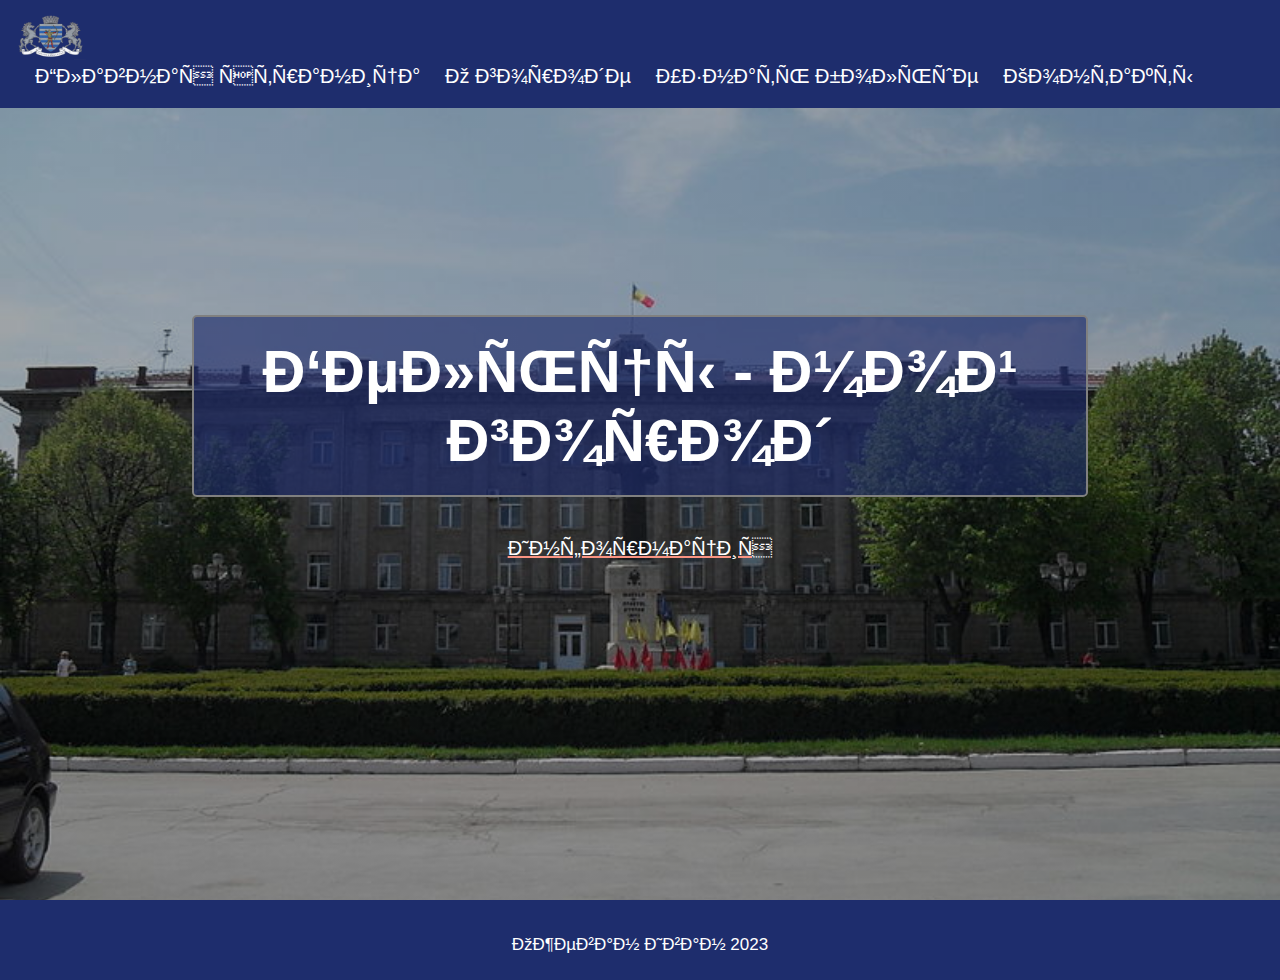
<file: index.html>
<!doctype html>
<html>
    <head>
        <meta charset="utr-8">
        <meta name="viewport" content="width=device-width, initial-scale=1.0">
        <link rel="stylesheet" href="css/style.css">
        <link rel="stylesheet" href="https://cdnjs.cloudflare.com/ajax/libs/font-awesome/6.1.1/css/all.min.css"/>
        <link rel="icon" type="image/x-icon" href="images/fountain.png">
        <script search="js/script.js"></script>









        <title>Бельцы - мой город</title>
    
    </head>
    
    <body>
        <header>
            <img class="logo" src="images/logo.png"> </img>
            <navbar>
                <a href="index.html">Главная страница</a>
                <a href="pages/about.html">О городе</a>
                <a href="pages/info.html">Узнать больше</a>
                <a href="pages/contacts.html">Контакты</a>
            </navbar>
            <i id="hamburger" onclick="mobileMenu ()" class="fa-solid fa-bars"></i>
        </header>
<main>

<section id="index">

    <div class="index-info">
     <h1>Бельцы - мой город</h1>
    </br>
    <a href="pages/about.html" class="link-index">Информация</a>
    </div>

</section>
</main>
<footer>
    <span>
        Ожеван Иван 2023
    </span>
</footer>

    </body>

</html>
</file>
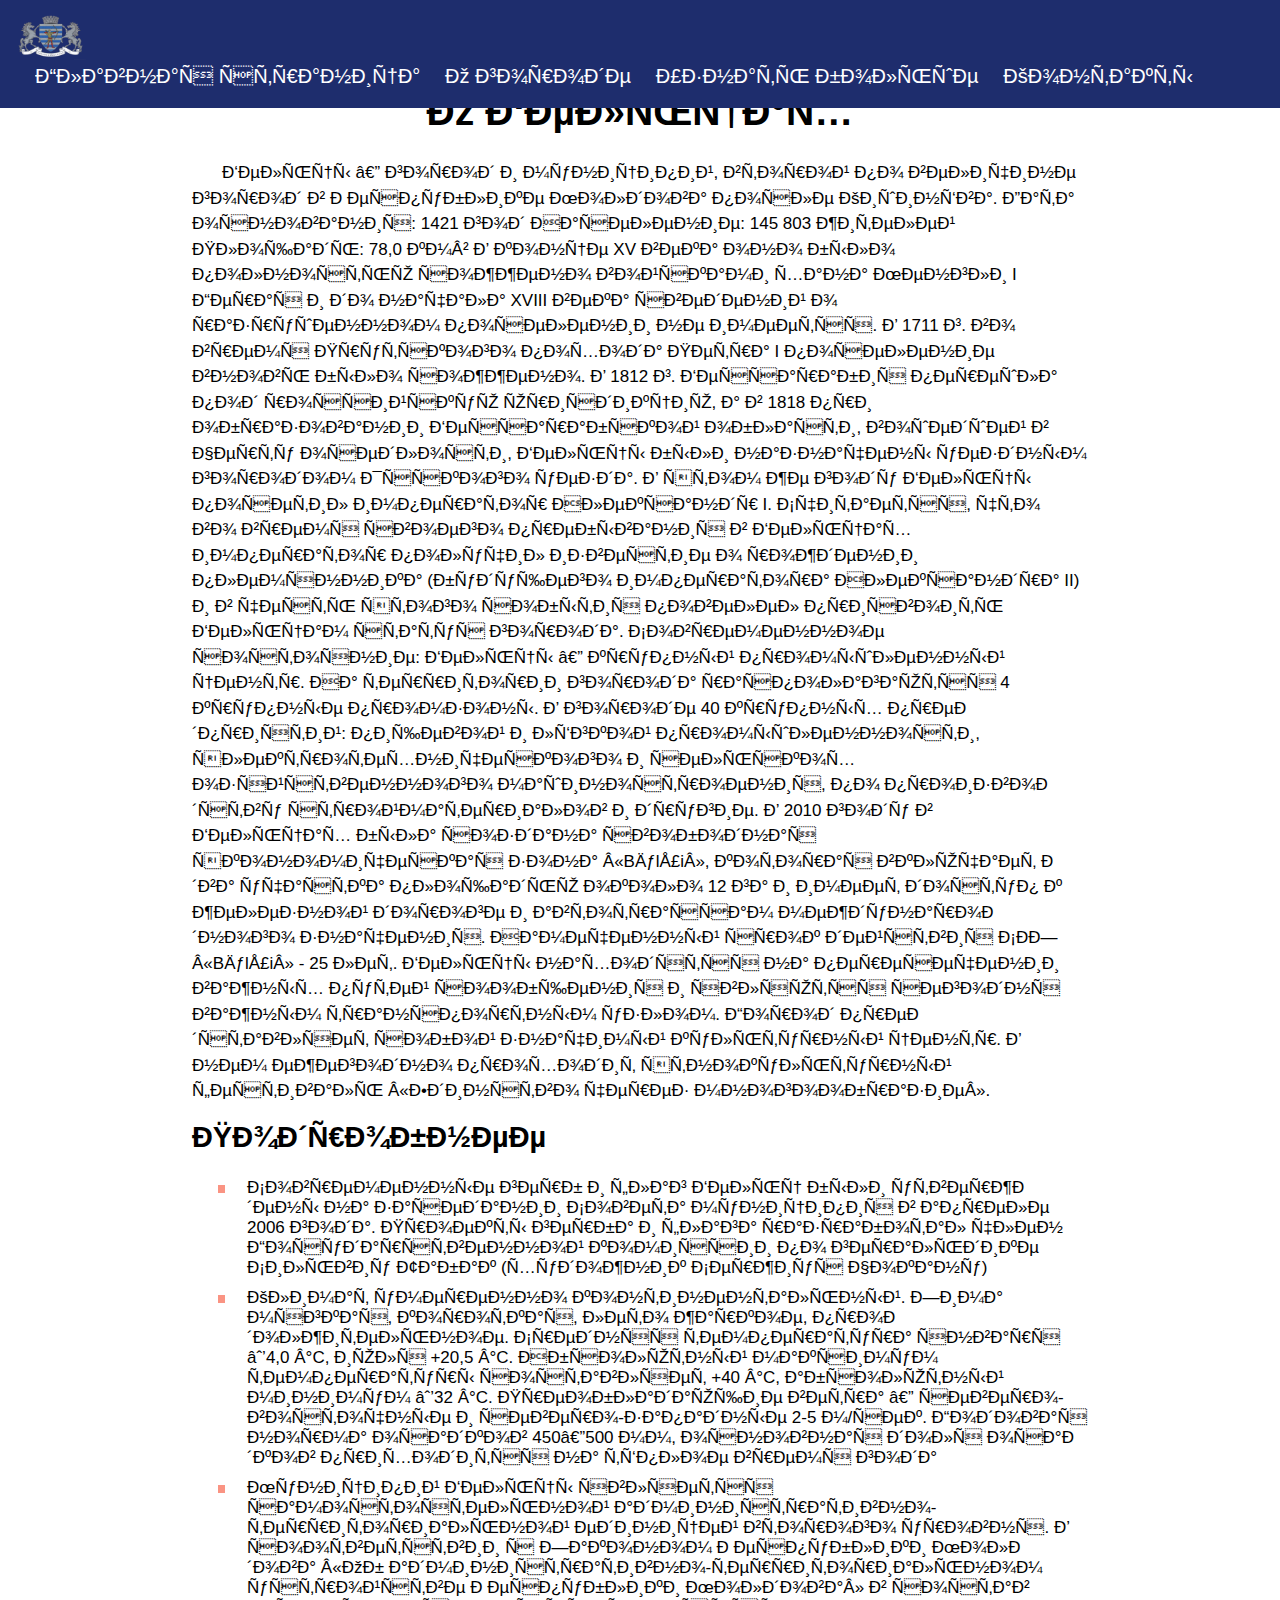
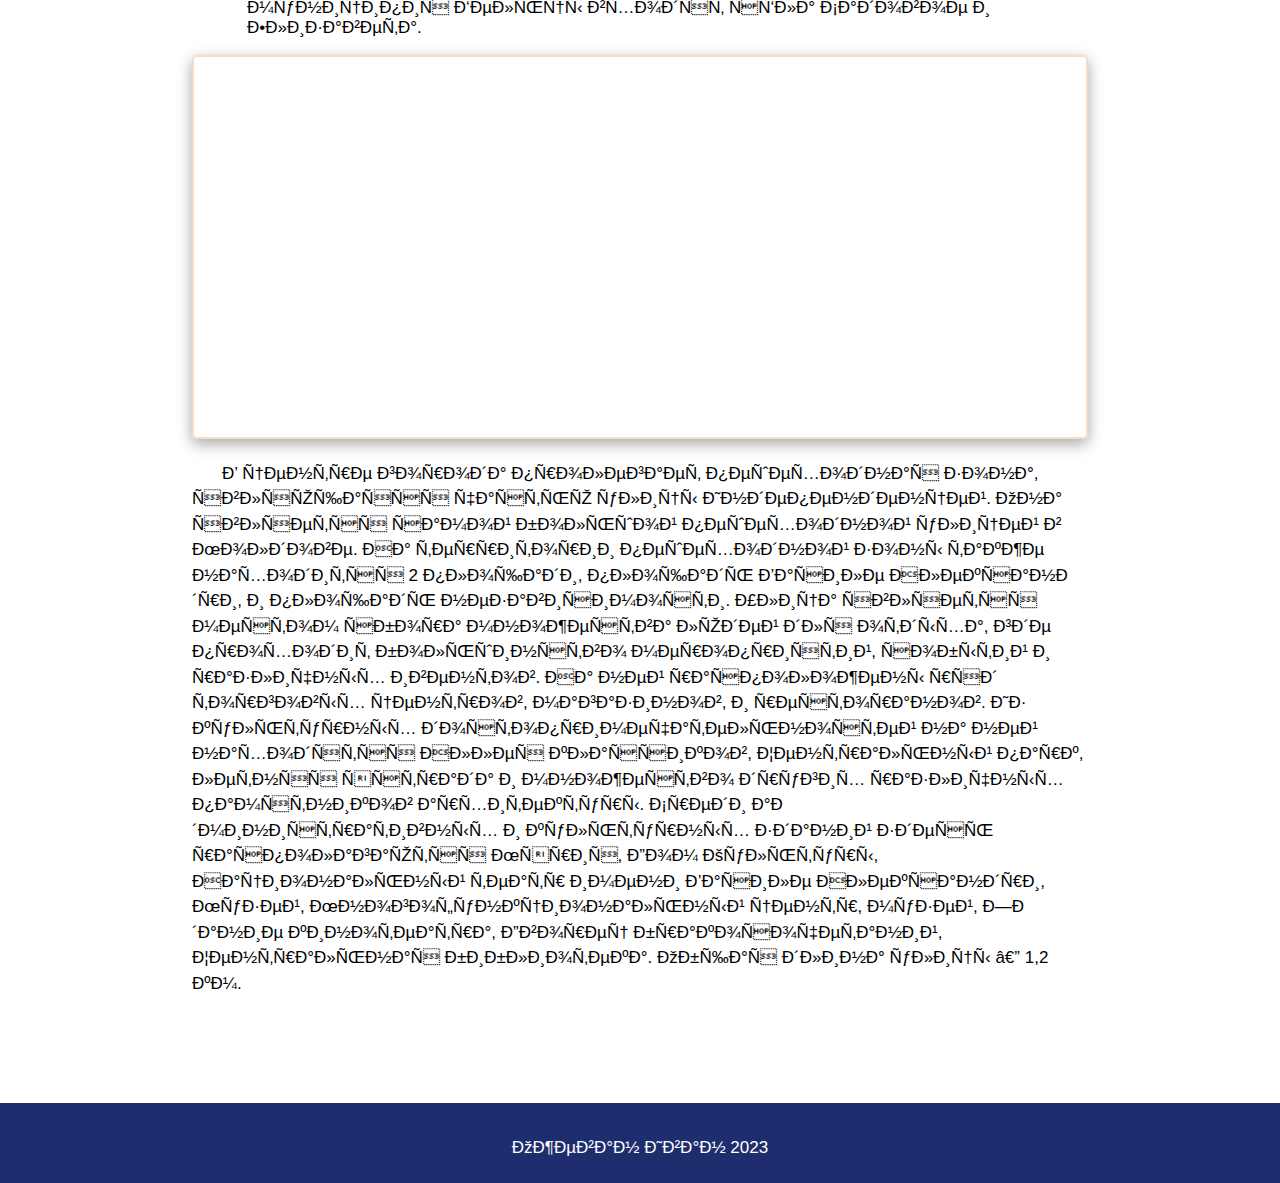
<file: pages/about.html>
<!doctype html>
<html>

<head>
    <meta charset="utr-8">
    <meta name="viewport" content="width=device-width, initial-scale=1.0">
    <link rel="stylesheet" href="../css/style.css">
    <link rel="stylesheet" href="https://cdnjs.cloudflare.com/ajax/libs/font-awesome/6.1.1/css/all.min.css" />
    <link rel="icon" type="image/x-icon"
        href="../images/fountain.png">
    <script search="js/script.js"></script>
    <title>О городе</title>

</head>

<body>
    <header>
        <img class="logo" src="../images/logo.png"> </img>

        <navbar>
            <a href="../index.html">Главная страница</a>
            <a href="about.html">О городе</a>
            <a href="info.html">Узнать больше</a>
            <a href="contacts.html">Контакты</a>
        </navbar>
        <i id="hamburger" onclick="mobileMenu ()" class="fa-solid fa-bars"></i>
    </header>
    <main>

        <section>

            <h1 class="centered">О Бельцах</h1>
            <p>
                Бельцы — город и муниципий, второй по величине город в Республике Молдова после Кишинёва.

                Дата основания: 1421 год

                Население: 145 803 жителей

                Площадь: 78,0 км²

                В конце XV века оно было полностью сожжено войсками хана Менгли I Герая и до начала XVIII века сведений
                о разрушенном поселении не имеется.
                В 1711 г. во время Прутского похода Петра I поселение вновь было сожжено.

                В 1812 г. Бессарабия перешла под российскую юрисдикцию, а в 1818 при образовании Бессарабской области,
                вошедшей в Черту оседлости, Бельцы были назначены уездным городом Ясского уезда.
                В этом же году Бельцы посетил император Александр I. Считается, что во время своего пребывания в Бельцах
                император получил известие о рождении племянника (будущего императора Александра II) и в честь этого
                события повелел присвоить Бельцам статус города. 
                Современное состояние: Бельцы — крупный промышленный центр. На территории города располагаются 4 крупные
                промзоны. В городе 40 крупных предприятий: пищевой и лёгкой промышленности, электротехнического и
                сельскохозяйственного машиностроения, по производству стройматериалов и другие. 
                В 2010 году в Бельцах была создана свободная экономическая зона «Bălţi», которая включает два участка
                площадью около 12 га и имеет доступ к железной дороге и автотрассам международного значения. Намеченный
                срок действия СЭЗ «Bălţi» - 25 лет. 
                Бельцы находятся на пересечении важных путей сообщения и являются сегодня важным транспортным узлом.
                Город представляет собой значимый культурный центр. В нем ежегодно проходит этнокультурный фестиваль
                «Единство через многообразие». 
            </p>
            <h2>Подробнее</h2>

            <ul>
                <li>Современные герб и флаг Бельц были утверждены на заседании Совета муниципия в апреле 2006 года.
                    Проекты герба и флага разработал член Государственной комиссии по геральдике Сильвиу Табак (художник
                    Сержиус Чокану)
                </li>
                <li>
                    Климат умеренно континентальный. Зима мягкая, короткая, лето жаркое, продолжительное. Средняя
                    температура января −4,0 °C, июля +20,5 °C. Абсолютный максимум температуры составляет +40 °C,
                    абсолютный минимум −32 °C.
                    Преобладающие ветра — северо-восточные и северо-западные 2-5 м/сек. Годовая норма осадков 450—500
                    мм, основная доля осадков приходится на тёплое время года
                </li>
                <li>
                    Муниципий Бельцы является самостоятельной административно-территориальной единицей второго уровня. В
                    соответствии с Законом Республики Молдова «Об административно-территориальном устройстве Республики
                    Молдова» в состав муниципия Бельцы входят сёла Садовое и Елизавета.
                </li>
            </ul>

            <iframe class="vframe" src="https://www.youtube.com/embed/0PGiA3L0Sao" title="YouTube video player"
                frameborder="0"
                allow="accelerometer; autoplay; clipboard-write; encrypted-media; gyroscope; picture-in-picture; web-share"
                allowfullscreen></iframe>

            <p>
                В центре города пролегает пешеходная зона, являющаяся частью улицы Индепенденцей. Она является самой
                большой пешеходной улицей в Молдове.

                На территории пешеходной зоны также находится 2 площади, площадь Василе Александри, и площадь
                независимости.

                Улица является местом сбора множества людей для отдыха, где проходит большинство мероприятий, событий и
                различных ивентов. На ней расположены ряд торговых центров, магазинов, и ресторанов. Из культурных
                достопримечательностей на ней находятся Аллея классиков, Центральный парк, летняя эстрада и множество
                других различных памятников архитектуры. Среди административных и культурных зданий здесь располагаются
                Мэрия, Дом Культуры, Национальный театр имени Василе Александри, Музей, Многофункциональный центр,
                музей, Здание кинотеатра, Дворец бракосочетаний, Центральная библиотека. Общая длина улицы — 1,2 км.
            </p>

        </section>
    </main>
    <footer>
        <span>
            Ожеван Иван 2023
        </span>
    </footer>

</body>

</html>
</file>
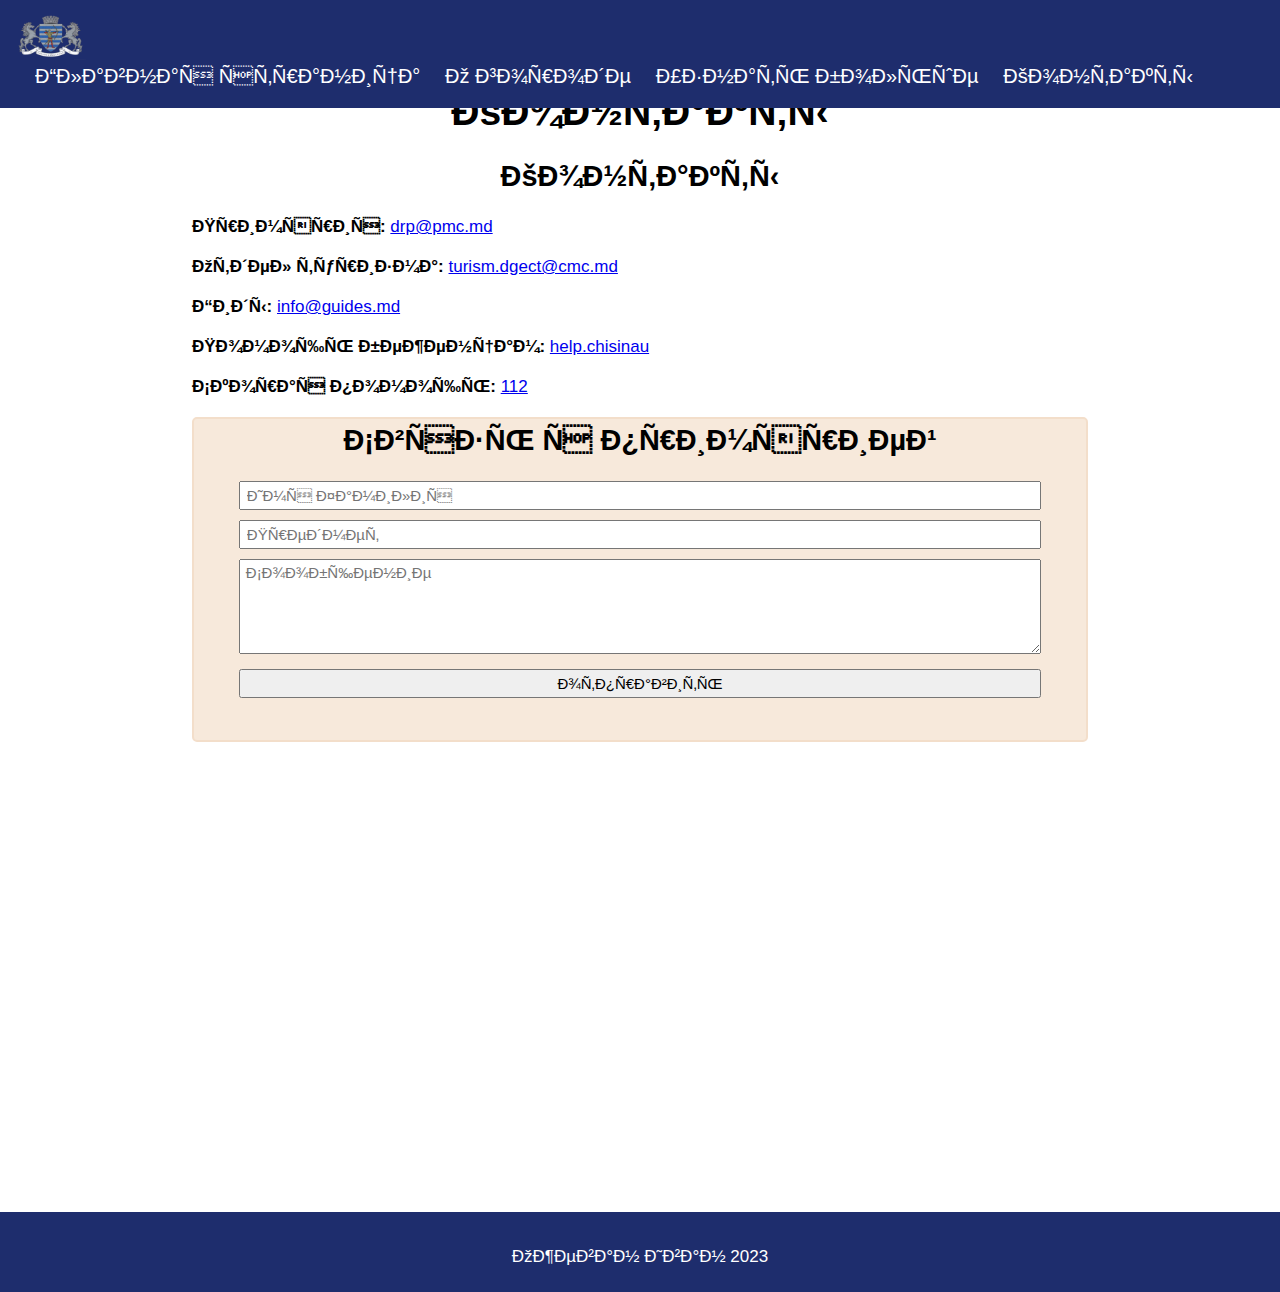
<file: pages/contacts.html>
<!doctype html>
<html>

<head>
    <meta charset="utr-8">
    <meta name="viewport" content="width=device-width, initial-scale=1.0">
    <link rel="stylesheet" href="../css/style.css">
    <link rel="stylesheet" href="https://cdnjs.cloudflare.com/ajax/libs/font-awesome/6.1.1/css/all.min.css" />
    <link rel="icon" type="image/x-icon"
        href="../images/fountain.png">
    <script search="js/script.js"></script>
    <title>Контакты</title>
</head>

<body>
    <header>
        <img class="logo" src="../images/logo.png"> </img>

        <navbar>
            <a href="../index.html">Главная страница</a>
            <a href="about.html">О городе</a>
            <a href="info.html">Узнать больше</a>
            <a href="contacts.html">Контакты</a>
        </navbar>
        <i id="hamburger" onclick="mobileMenu ()" class="fa-solid fa-bars"></i>
    </header>
    <main>

        <section>
            <h1 class="centered">Контакты</h1>     
                <div clas="col-50">
                    <div class="contacts">
                    <h2 class="centered">Контакты</h2>
                    <b>Примэрия:</b>
                    <a href="mailto:drp@pmc.md">drp@pmc.md</a>
                    <br> <br>
                    <b>Отдел туризма:</b>
                    <a href="mailto:turism.dgect@cmc.md">turism.dgect@cmc.md</a>
                    <br> <br>
                    <b>Гиды:</b>
                    <a href="mailto:info@guides.md">info@guides.md</a>
                    <br> <br>
                    <b>Помощь беженцам:</b>
                    <a target="_blank" href="https://help.chisinau.md/ro/pagina-principala">help.chisinau</a>
                    <br> <br>
                    <b>Скорая помощь:</b>
                    <a href="tel:112">112</a>
                    <br> <br>
                </div>
                </div>
                <div clas="col-50">
                    <form class="cform">
                        <h2 class="centered">Связь с примэрией</h2>
                        <input type="text" placeholder="Имя Фамилия">
                        <input type="text" placeholder="Предмет">
                        <textarea rows="5" placeholder="Сообщение"></textarea>
                        <input type="submit" value="отправить">
                    </form>
            </div>
            </div>
            <iframe class="harta"
                src="https://www.google.com/maps/embed?pb=!1m18!1m12!1m3!1d51791.20448182492!2d27.860179557495456!3d47.76699612004386!2m3!1f0!2f0!3f0!3m2!1i1024!2i768!4f13.1!3m3!1m2!1s0x40cb673a731f2613%3A0x75ffb7a54ede02d9!2z0JHQtdC70YzRhtGLLCDQnNC-0LvQtNCw0LLQuNGP!5e1!3m2!1sru!2s!4v1682163856722!5m2!1sru!2s"
                width="600" height="450" style="border:0;" allowfullscreen="" loading="lazy"
                referrerpolicy="no-referrer-when-downgrade"></iframe>
        </section>
    </main>
    <footer>
        <span>
            Ожеван Иван 2023
        </span>
    </footer>

</body>

</html>
</file>
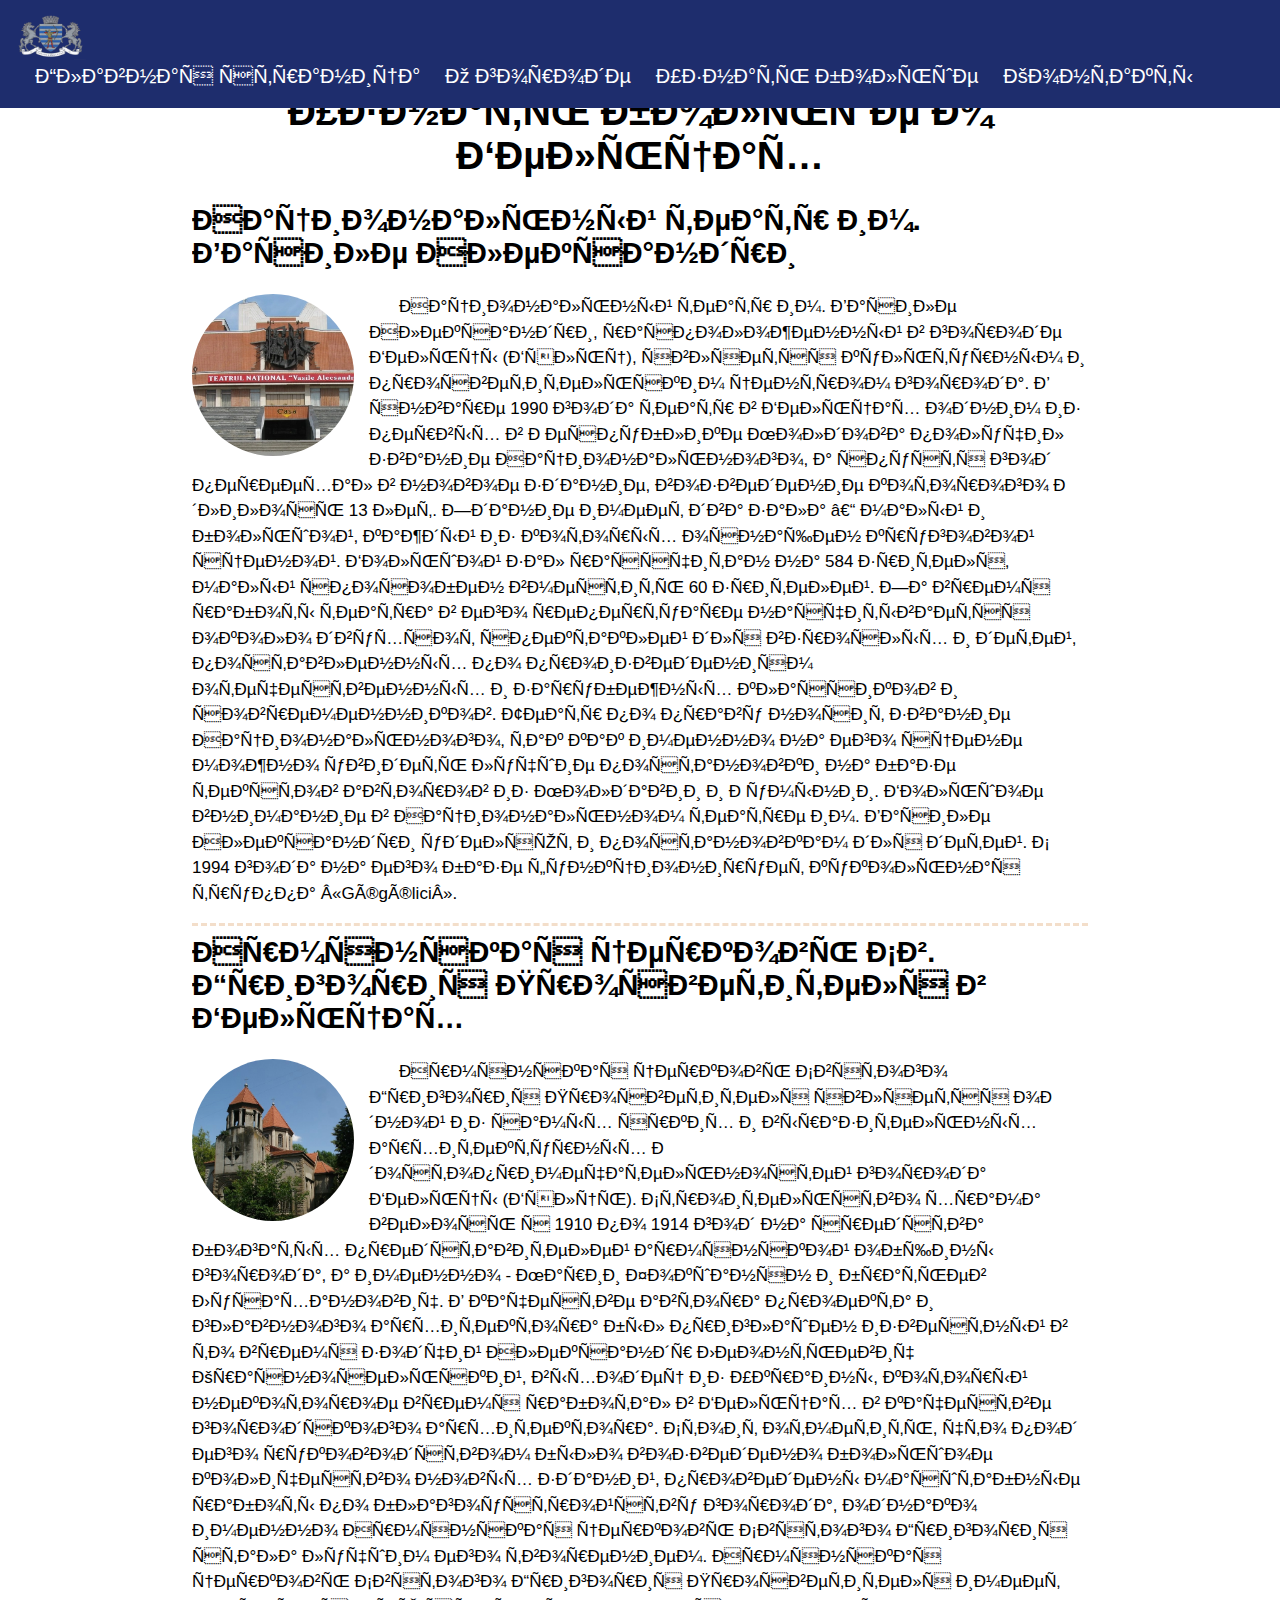
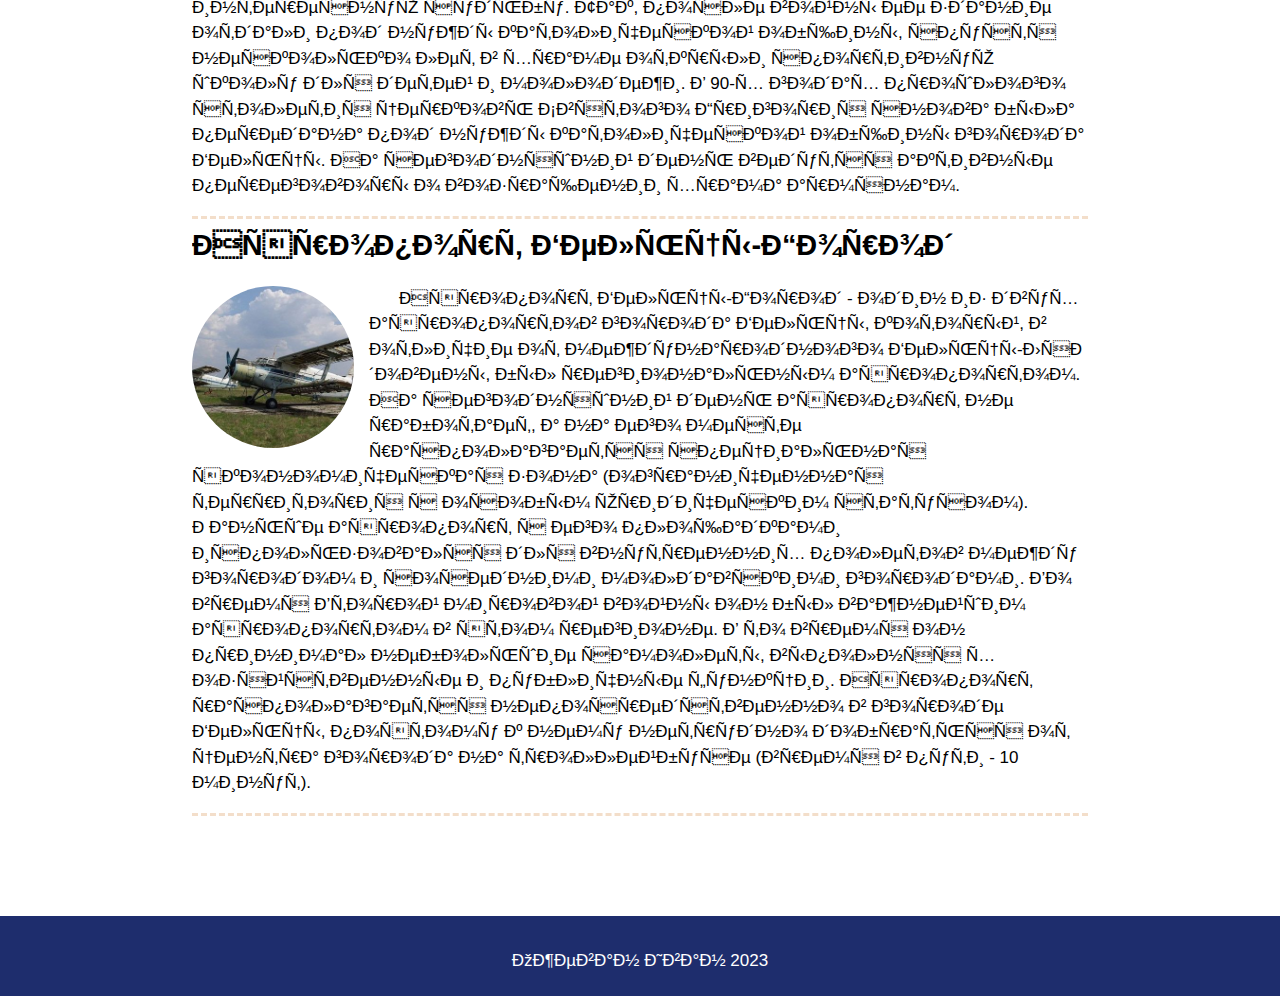
<file: pages/info.html>
<!doctype html>
<html>

<head>
    <meta charset="utr-8">
    <meta name="viewport" content="width=device-width, initial-scale=1.0">
    <link rel="stylesheet" href="../css/style.css">
    <link rel="stylesheet" href="https://cdnjs.cloudflare.com/ajax/libs/font-awesome/6.1.1/css/all.min.css" />
    <link rel="icon" type="image/x-icon"
        href="../images/fountain.png">
    <script search="js/script.js"></script>
    <title>Узнать больше</title>
</head>

<body>
    <header>
        <img class="logo" src="../images/logo.png"> </img>

        <navbar>
            <a href="../index.html">Главная страница</a>
            <a href="about.html">О городе</a>
            <a href="info.html">Узнать больше</a>
            <a href="contacts.html">Контакты</a>
        </navbar>
        <i id="hamburger" onclick="mobileMenu ()" class="fa-solid fa-bars"></i>
    </header>
    <main>

        <section>
            <h1 class="centered">Узнать больше о Бельцах</h1>

            <div class="loc">
                <h2>Национальный театр им. Василе Александри</h2>
                <img src="../images/muzeu.jpg">
                <p>
                    Национальный театр им. Василе Александри, расположенный в городе Бельцы (Бэльц), является культурным
                    и просветительским центром города.

                    В январе 1990 года театр в Бельцах одним из первых в Республике Молдова получил звание
                    Национального, а спустя год переехал в новое здание, возведение которого длилось 13 лет. Здание
                    имеет два зала – малый и большой, каждый из которых оснащен круговой сценой. Большой зал рассчитан
                    на 584 зрителя, малый способен вместить 60 зрителей.

                    За время работы театра в его репертуаре насчитывается около двухсот спектаклей для взрослых и детей,
                    поставленных по произведениям отечественных и зарубежных классиков и современников. Театр по праву
                    носит звание Национального, так как именно на его сцене можно увидеть лучшие постановки на базе
                    текстов авторов из Молдавии и Румынии.
                    Большое внимание в Национальном театре им. Василе Александри уделяют и постановкам для детей. С 1994
                    года на его базе функционирует кукольная труппа «Gîgîlici».
                </p>
            </div>

            <div class="loc">
                <h2>Армянская церковь Св. Григория Просветителя в Бельцах</h2>
                <img src="../images/cathedral.jpg">
                <p>
                    Армянская церковь Святого Григория Просветителя является одной из самых ярких и выразительных
                    архитектурных достопримечательностей города Бельцы (Бэлць).

                    Строительство храма велось с 1910 по 1914 год на средства богатых представителей армянской общины
                    города, а именно - Марии Фокшанян и братьев Лусаханович. В качестве автора проекта и главного
                    архитектора был приглашен известный в то время зодчий Александр Леонтьевич Красносельский, выходец
                    из Украины, который некоторое время работал в Бельцах в качестве городского архитектора. Стоит
                    отметить, что под его руководством было возведено большое количество новых зданий, проведены
                    масштабные работы по благоустройству города, однако именно Армянская церковь Святого Григория стала
                    лучшим его творением.

                    Армянская церковь Святого Григория Просветителя имеет интересную судьбу. Так, после войны ее здание
                    отдали под нужды католической общины, спустя несколько лет в храме открыли спортивную школу для
                    детей и молодежи. В 90-х годах прошлого столетия церковь Святого Григория снова была передана под
                    нужды католической общины города Бельцы. На сегодняшний день ведутся активные переговоры о
                    возращении храма армянам.
                </p>
            </div>

            <div class="loc">
                <h2>Аэропорт Бельцы-Город</h2>
                <img src="../images/aero.jpg">
                <p>
                    Аэропорт Бельцы-Город - один из двух аэропортов города Бельцы, который, в отличие от международного
                    Бельцы-Лядовены, был региональным аэропортом. На сегодняшний день аэропорт не работает, а на его
                    месте располагается специальная экономическая зона (ограниченная территория с особым юридическим
                    статусом).

                    Раньше аэропорт с его площадками использовался для внутренних полетов между городом и соседними
                    молдавскими городами. Во время Второй мировой войны он был важнейшим аэропортом в этом регионе. В то
                    время он принимал небольшие самолеты, выполняя хозяйственные и публичные функции.

                    Аэропорт располагается непосредственно в городе Бельцы, поэтому к нему нетрудно добраться от центра
                    города на троллейбусе (время в пути - 10 минут).
                </p>
            </div>
        </section>
    </main>
    <footer>
        <span>
            Ожеван Иван 2023
        </span>
    </footer>

</body>

</html>
</file>
<file: css/style.css>
@import url('https://fonts.googleapis.com/css2?family=Roboto&family=Ubuntu&display=swap');

.logo {
     height: 50px;
    }

footer {min-height: 80px;
    background: rgb(30, 45, 109);
    text-align: center;
    color: white;
    padding-top: 35px;
       }

header {    
        background: rgb(30, 45, 109);
        position: fixed;
        width: 100%;
        top: 0;
        padding: 10px 15px 5px 15px;
        }
 body {
    margin: 0;
    font-family: 'Noto Sans', sans-serif;
    font-size: 17px;
 }
 main {
    min-height: 100vh;

 }
 section {
    padding: 90px 15%;

 }

 h1, h2, h3, h4, h5, h6 {
  margin-top: 0;
    font-family: 'Raleway', sans-serif;
 }
 h1 {
   font-size: 230%;
 }
 h2 {
   font-size: 170%;
 }

 * {
   box-sizing: border-box;
 }
 navbar {
   margin-left: 20px;
   margin-bottom: 10px;
   display: inline-block;
   overflow: auto;
 }
 navbar a {
   color:white;
   text-decoration: none;
   margin-right: 20px;
   font-size: 20px;
 }
 navbar a:hover {
   color: #f3deca;
   text-decoration: underline 1px;
 }
 #index {
  background: linear-gradient(#00000054 , #00000054) , url('../images/ploshad.jpg');
  background-size: cover;
  min-height: 100vh;
 }

 .index-info {
    margin-top: 25vh;
    text-align: center;

 }

 .index-info h1 {
      font-size: 350%;
      color: white;
      border: 2px solid gray;
      display: inline-block;
      padding: 20px;
      border-radius: 5px;
      background-color: #1e2c6da2;
 }

 .link-index {
    color: white;
    text-decoration: underline #fa9483 2px;
    font-size: 20px;
 }

 .link-index:hover {
  color: #f3deca;
 }

 .centered {
    text-align: center;
 }


 p {
  line-height: 150%;
  text-indent: 30px;
 }

 li {
  margin-top: 10px;
  padding-left: 15px;
  list-style-image: linear-gradient(#fa9483, #fa9483);
 }

 .vframe {
   width: 100%;
   height: 30vw;
   border: 2px solid #f3deca;
   border-radius: 5px;
   box-shadow: rgba(0, 0, 0, 0.35) 0px 5px 15px;
 }

 .loc {
    overflow: auto;
    border-bottom: 3px #f3deca dashed;
    margin-bottom: 10px;
 }

 .loc img {
  height: 18vh;
  width: 18vh;
  object-fit: cover;
  border-radius: 50%;
  float: left;
  margin-right: 15px;
 }

 .harta {
      width: 100%;
      height: 40vh;
      border-radius: 5px;
      border: 4px solid #f3deca;
 }

 .row {
   overflow: auto;
 }

 .col-50 {
      width: 50%;
      float: left;
      padding: 0px 10px;
 }

 .contacte, .cform {
  border: 2px solid #f3deca;
  border-radius: 5px;
  background-color: #f3decaad;
  padding: 5px 5%;
  height: 325px;
  margin-bottom: 15px;
 }

 .cform input, .cform textarea {
      width: 100%;
      font-size: 15px;
      font-family: inherit;
      margin-bottom: 10px;
      padding: 4px 6px;

 }

 #hamburger {
  color: white;
  font-size: 27px;
  position: absolute;
  right: 22px;
  top: 24px;
  cursor: pointer;
  display: none;
 }

 @media (max-width: 800px) {

  body {
    font-size: 15px;
  }

  section {
    padding: 90px 10px;
  }

  .col-50 {
    width: 100% !important;

}

  .index-info h1 {
    font-size: 230%;
  }

  .vframe {
    height: 50vw;
  }

  navbar a {
    display: none;
  }

  navbar.mobile a {
    display: block;
    text-align: center;
    margin-top: 12px;
  }

  navbar {
    display: block;
  }
  
  #hamburger {
    display: block;
  }



 }
</file>
